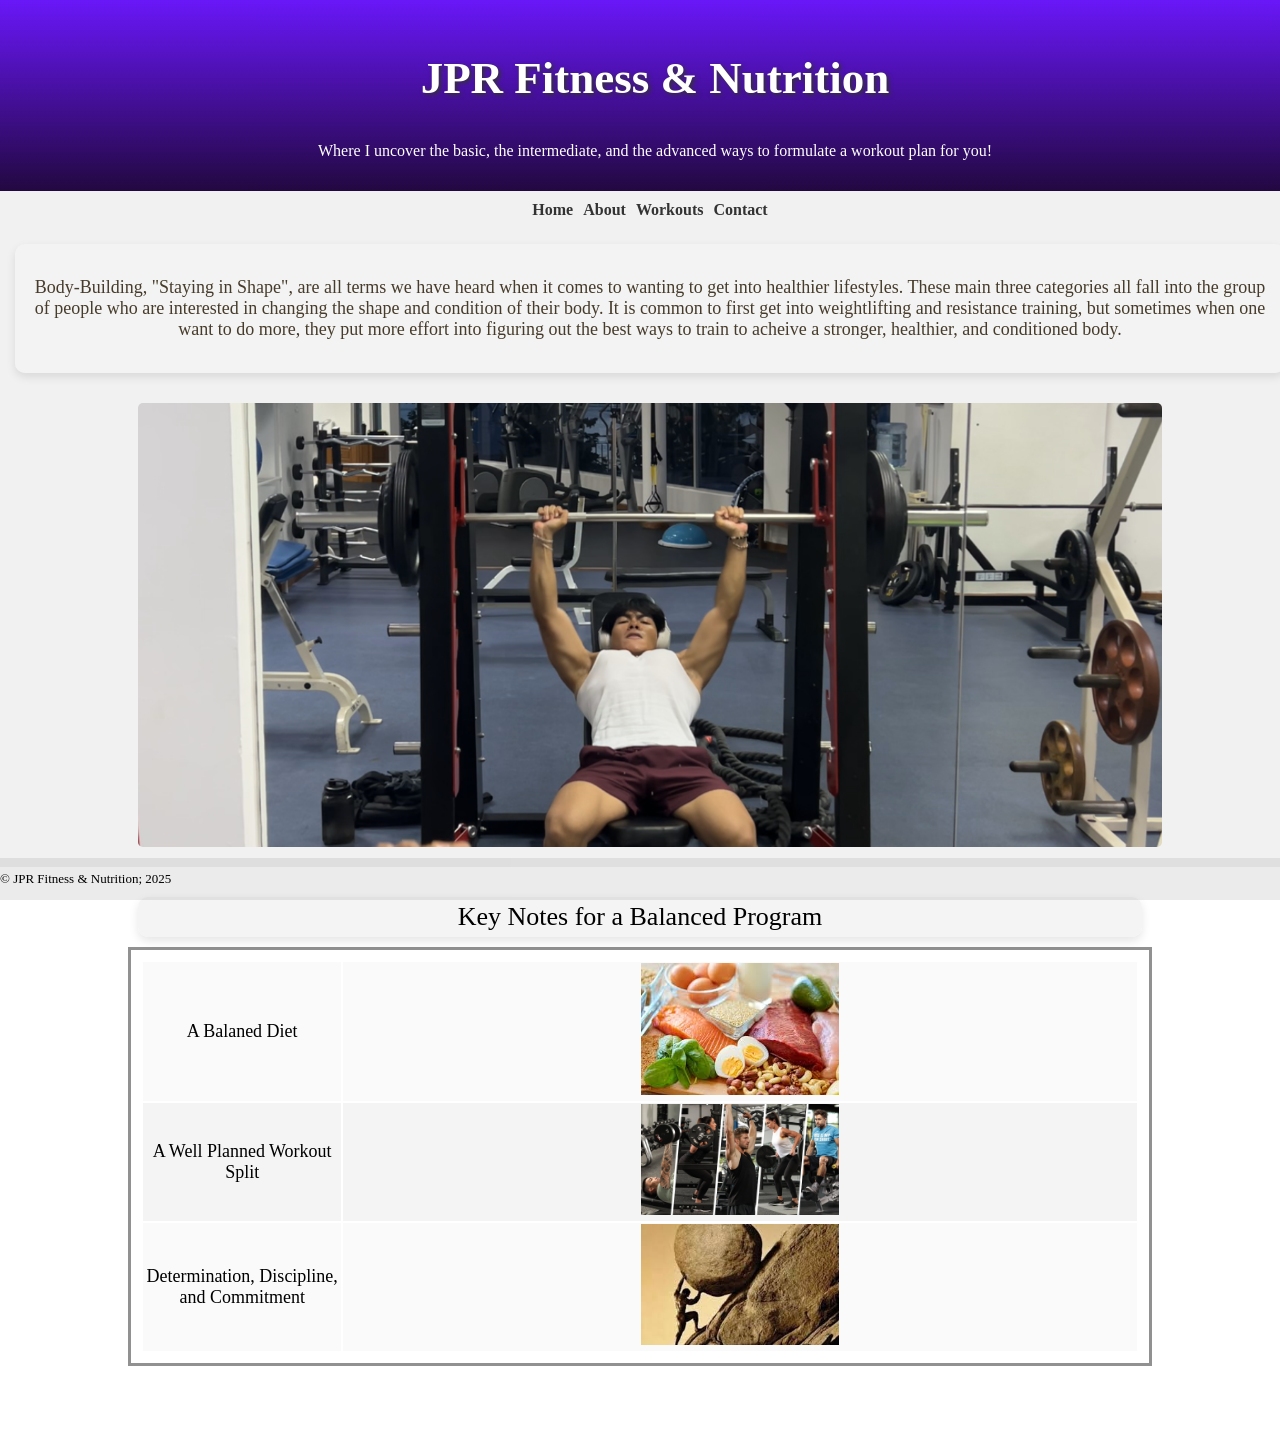
<file: index.html>
<!DOCTYPE html>
<html lang="en">
<head>
   <meta charset="UTF-8">
   <meta name="viewport" content="width=device-width, initial-scale=1">
   <title>Jericho Paolo Reyes Final project</title>
   <link rel="stylesheet" href="styles.css">
</head>
<body class="mainb">
    <section>
        <div class="Heading">
            <h1>JPR Fitness & Nutrition</h1>
            <p>Where I uncover the basic, the intermediate, and the advanced ways to formulate a workout plan for you!</p>
        </div>
    </section>

    <section>
        <span>
            <nav class="navigation">
                <a href="index.html">Home</a>
                <a href="about.html">About</a>
                <a href="workouts.html">Workouts</a>
                <a href="contact.html">Contact</a>
            </nav>
        </span>
    </section>

    <section>
        <div class="main">
            <span class="text">
                <p> Body-Building, "Staying in Shape", are all terms we have heard when it comes to wanting to get into healthier lifestyles.
                    These main three categories all fall into the group of people who are interested in changing the shape and condition of their body. It is common
                    to first get into weightlifting and resistance training, but sometimes when one want to do more, they put more effort into figuring out the best ways to train to acheive a stronger, healthier, and conditioned body.
                </p>
            </span>
            <div class="image-timeline">
                <img src="Screenshot 2025-04-24 124327.png" alt="Main Image of Weightlifting">
            </div>
        </div>
    </section>

    <section>
        <div>
            <table class="table">
                <caption>Key Notes for a Balanced Program</caption>
                <tr>
                    <td>
                        A Balaned Diet 
                    </td>
                    <td>
                        <img src="images for final project\images.jpeg" alt="diet">
                    </td>
                </tr>
                <tr>
                    <td>
                        A Well Planned Workout Split
                    </td>
                    <td>
                        <img src="images for final project\what-is-the-best-5-day-workout-split-593678.webp" alt="split">
                    </td>
                </tr>
                <tr>
                    <td>
                        Determination, Discipline, and Commitment 
                    </td>
                    <td>
                        <img src="images for final project\images (1).jpeg" alt="Determination">
                    </td>
                </tr>
            </table>
        </div>
    </section>
    <br>
    <br>
    <br>

    <span> 
        <footer>
            <p>&copy; JPR Fitness & Nutrition; 2025
            </p>
        </footer>
    </span>
</body>
</html>
</file>
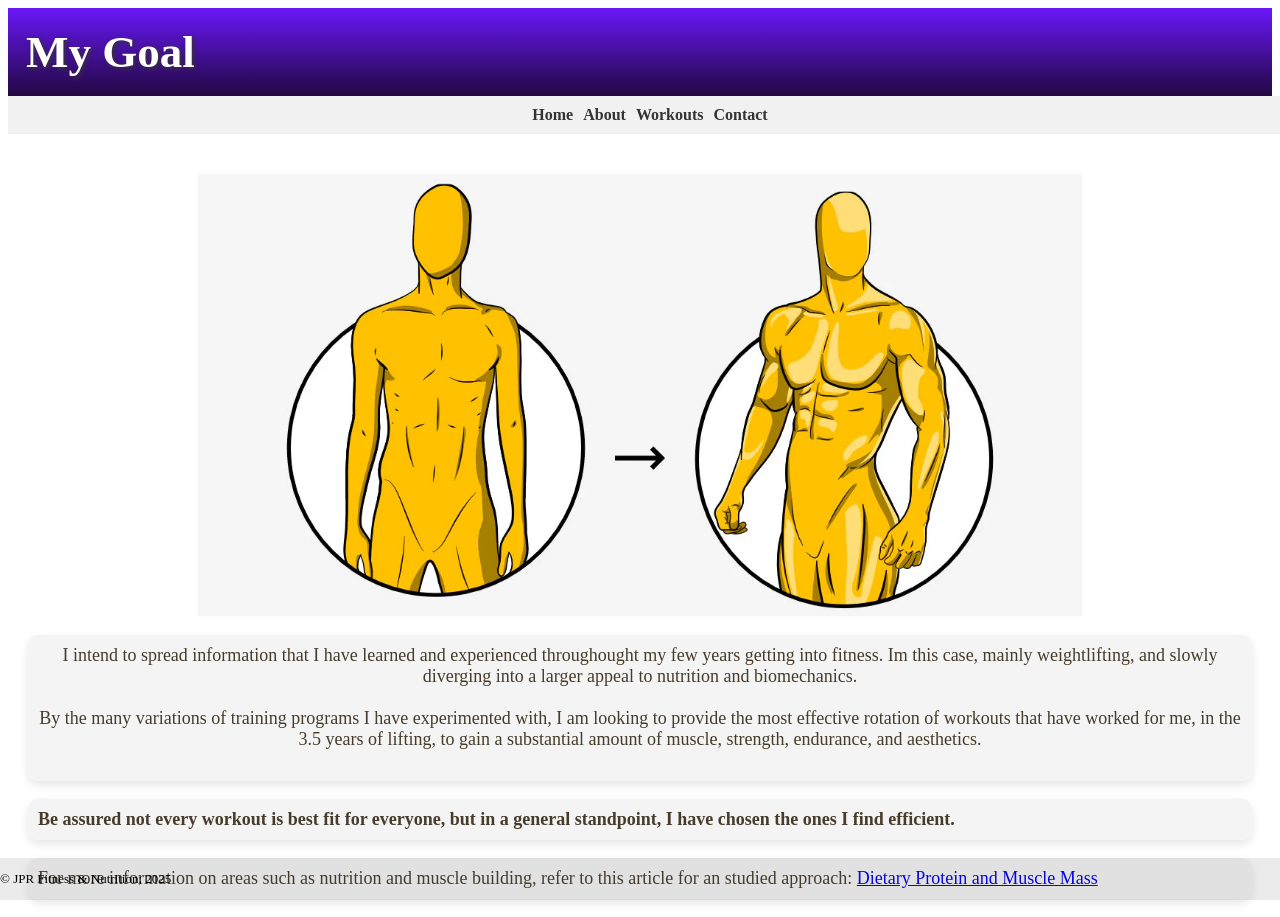
<file: about.html>
<!DOCTYPE html>
<html lang="en">
<head>
   <meta charset="UTF-8">
   <meta name="viewport" content="width=device-width, initial-scale=1">
   <title>About Page</title>
   <link rel="stylesheet" href="styles.css">
</head>
<body>
    <section class="about-main">
        <div>
            <h1>My Goal</h1>
            <section>
                <span>
                    <nav class="navigation-about">
                        <a href="index.html">Home</a>
                        <a href="about.html">About</a>
                        <a href="workouts.html">Workouts</a>
                        <a href="contact.html">Contact</a>
                    </nav>
                </span>
            </section>

            <section class="about-img">
                <div>
                    <img src="cover-photo-calisthenics-build-muscles.webp" alt="natural progression model">
                </div>
            </section>
            <p class="about-p1">
                I intend to spread information that I have learned and experienced throughought my few years getting into fitness. Im this case, mainly weightlifting, and slowly diverging into
                a larger appeal to nutrition and biomechanics.<br><br>
                 By the many variations of training programs I have experimented with, I am looking to provide the most effective rotation of workouts that 
                have worked for me, in the 3.5 years of lifting, to gain a substantial amount of muscle, strength, endurance, and aesthetics.<br><br>
            </p>
                 <p class="about-bold"> Be assured not every workout is best fit for everyone, but in a general standpoint, I have chosen the ones
                I find efficient.
                </p>
            <p class="about-p2">
                For more information on areas such as nutrition and muscle building, refer to this article for an studied approach: <a href="https://pmc.ncbi.nlm.nih.gov/articles/PMC6566799/">Dietary Protein and Muscle Mass</a>
            </p>
        </div>
    </section>

    <span> 
        <footer>
            <p>&copy; JPR Fitness & Nutrition; 2025
            </p>
        </footer>
    </span>
</body>
</html>
</file>
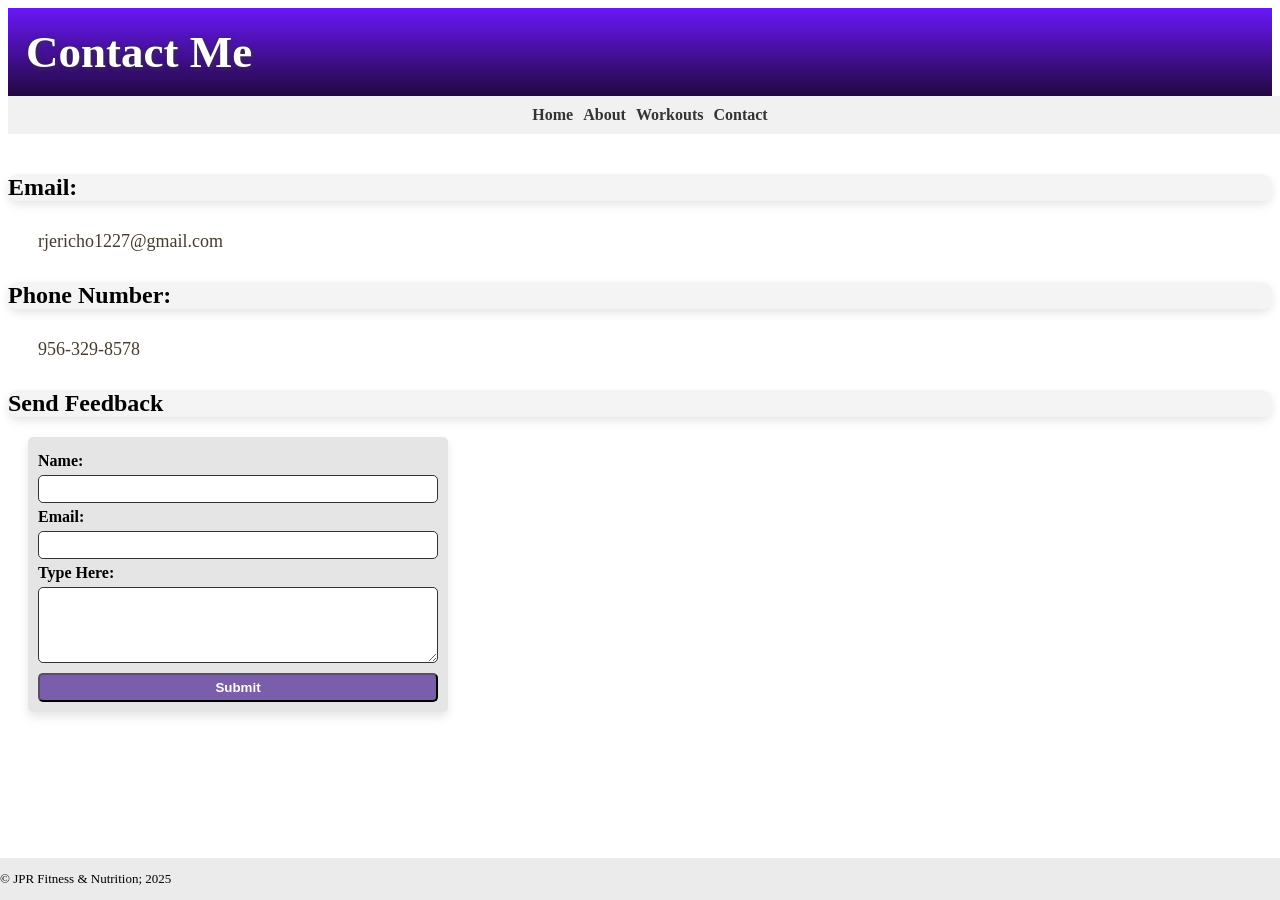
<file: contact.html>
<!DOCTYPE html>
<html lang="en">
<head>
   <meta charset="UTF-8">
   <meta name="viewport" content="width=device-width, initial-scale=1">
   <title>Contact Page</title>
   <link rel="stylesheet" href="styles.css">
</head>
<body>
    <section class="contact-main">
        <div>
            <h1>Contact Me</h1>
        <section>
             <span>
                 <nav class="navigation-about">
                    <a href="index.html">Home</a>
                    <a href="about.html">About</a>
                    <a href="workouts.html">Workouts</a>
                    <a href="contact.html">Contact</a>
                </nav>
            </span>
        </section>
            <h2 class="contact-header">
                Email:
            </h2>
            <p class="email">rjericho1227@gmail.com</p>
            <h2 class="contact-header">
                Phone Number:
            </h2>
            <p class="number">956-329-8578</p>
            
            <h2 class="contact-header">Send Feedback</h2>
            <form id="form">
                <label for="name">Name:</label>
                <input type="text" id="name" name="name" required>
                <label for="email">Email:</label>
                <input type="email" name="email" required>
                <label for="message">Type Here:</label>
                <textarea type="message" rows="4" required></textarea>

                <button type="submit">Submit</button>
                <p id="confirmed">Thank you for your feedback!</p>
            </form>
        </div>
    </section>

    
    <footer>
        <p>&copy; JPR Fitness & Nutrition; 2025
        </p>
    </footer>
    

    <script>
        document.querySelector("form").onsubmit=function(event){
            event.preventDefault();
            document.getElementById("confirmed").style.display = "block";
        };
    </script>
</body>
</html>
</file>
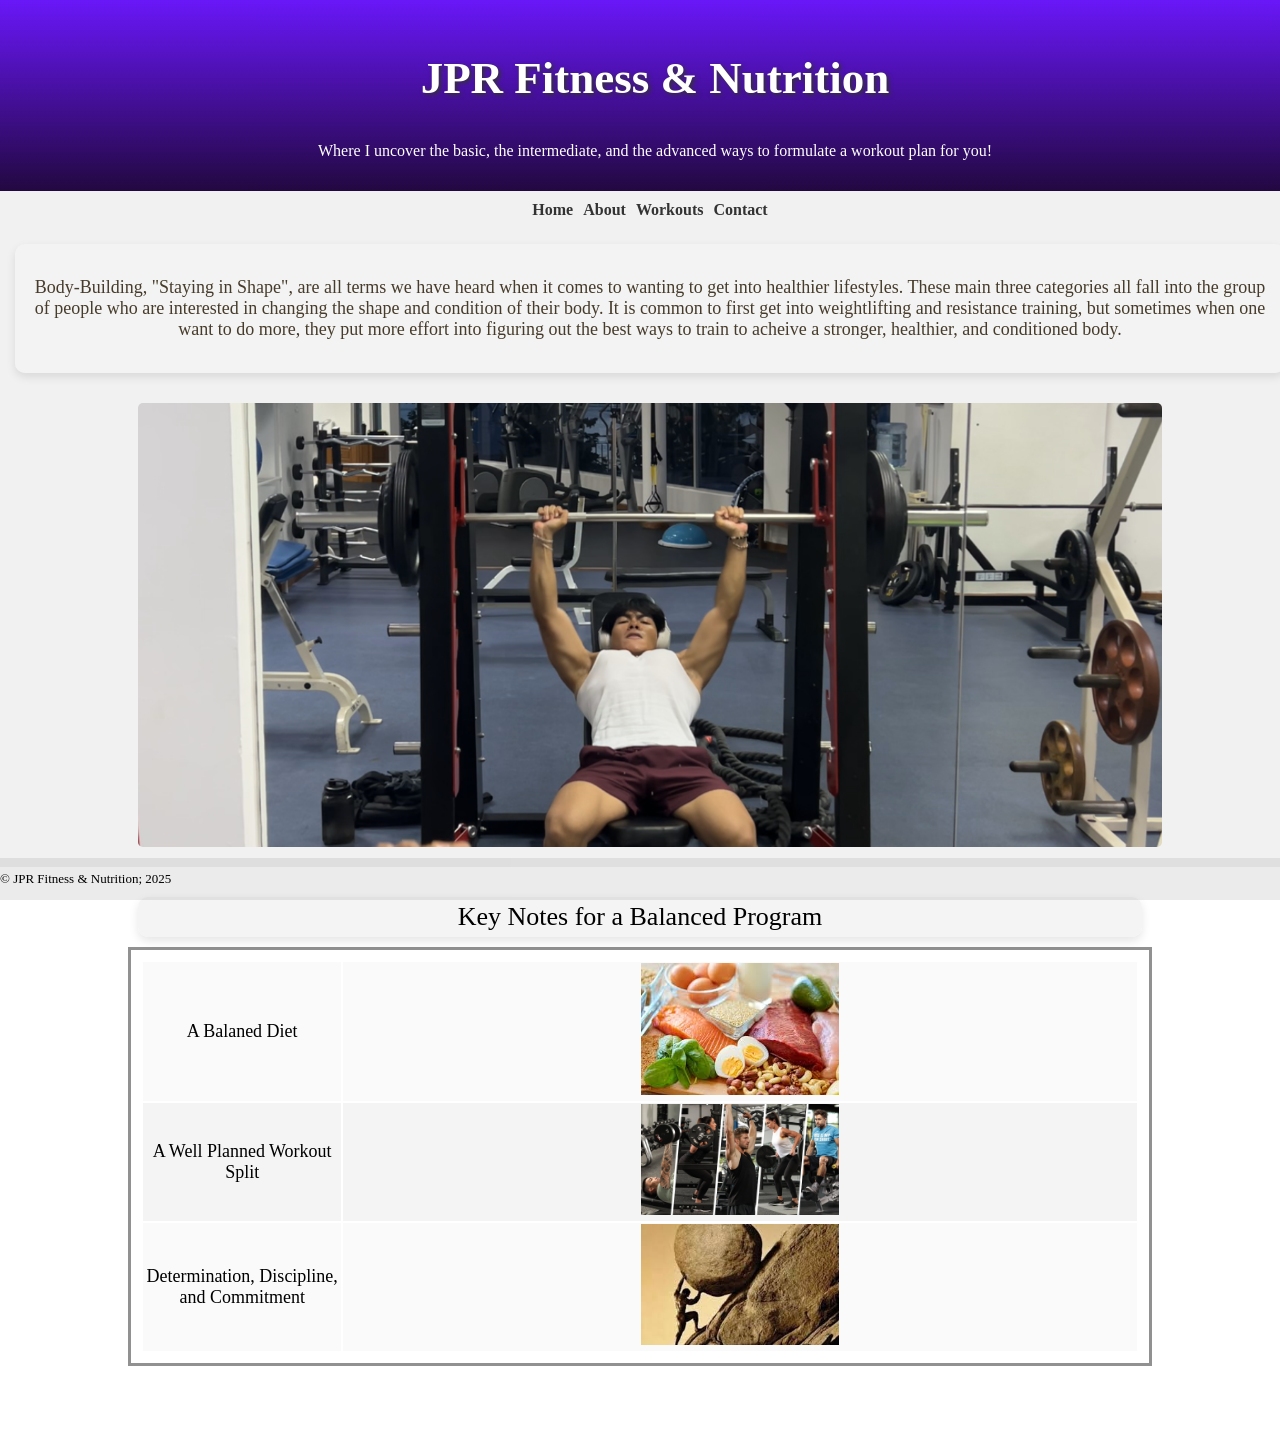
<file: main.html>
<!DOCTYPE html>
<html lang="en">
<head>
   <meta charset="UTF-8">
   <meta name="viewport" content="width=device-width, initial-scale=1">
   <title>Jericho Paolo Reyes Final project</title>
   <link rel="stylesheet" href="styles.css">
</head>
<body class="mainb">
    <section>
        <div class="Heading">
            <h1>JPR Fitness & Nutrition</h1>
            <p>Where I uncover the basic, the intermediate, and the advanced ways to formulate a workout plan for you!</p>
        </div>
    </section>

    <section>
        <span>
            <nav class="navigation">
                <a href="main.html">Home</a>
                <a href="about.html">About</a>
                <a href="workouts.html">Workouts</a>
                <a href="contact.html">Contact</a>
            </nav>
        </span>
    </section>

    <section>
        <div class="main">
            <span class="text">
                <p> Body-Building, "Staying in Shape", are all terms we have heard when it comes to wanting to get into healthier lifestyles.
                    These main three categories all fall into the group of people who are interested in changing the shape and condition of their body. It is common
                    to first get into weightlifting and resistance training, but sometimes when one want to do more, they put more effort into figuring out the best ways to train to acheive a stronger, healthier, and conditioned body.
                </p>
            </span>
            <div class="image-timeline">
                <img src="Screenshot 2025-04-24 124327.png" alt="Main Image of Weightlifting">
            </div>
        </div>
    </section>

    <section>
        <div>
            <table class="table">
                <caption>Key Notes for a Balanced Program</caption>
                <tr>
                    <td>
                        A Balaned Diet 
                    </td>
                    <td>
                        <img src="images for final project\images.jpeg" alt="diet">
                    </td>
                </tr>
                <tr>
                    <td>
                        A Well Planned Workout Split
                    </td>
                    <td>
                        <img src="images for final project\what-is-the-best-5-day-workout-split-593678.webp" alt="split">
                    </td>
                </tr>
                <tr>
                    <td>
                        Determination, Discipline, and Commitment 
                    </td>
                    <td>
                        <img src="images for final project\images (1).jpeg" alt="Determination">
                    </td>
                </tr>
            </table>
        </div>
    </section>
    <br>
    <br>
    <br>

    <span> 
        <footer>
            <p>&copy; JPR Fitness & Nutrition; 2025
            </p>
        </footer>
    </span>
</body>
</html>
</file>
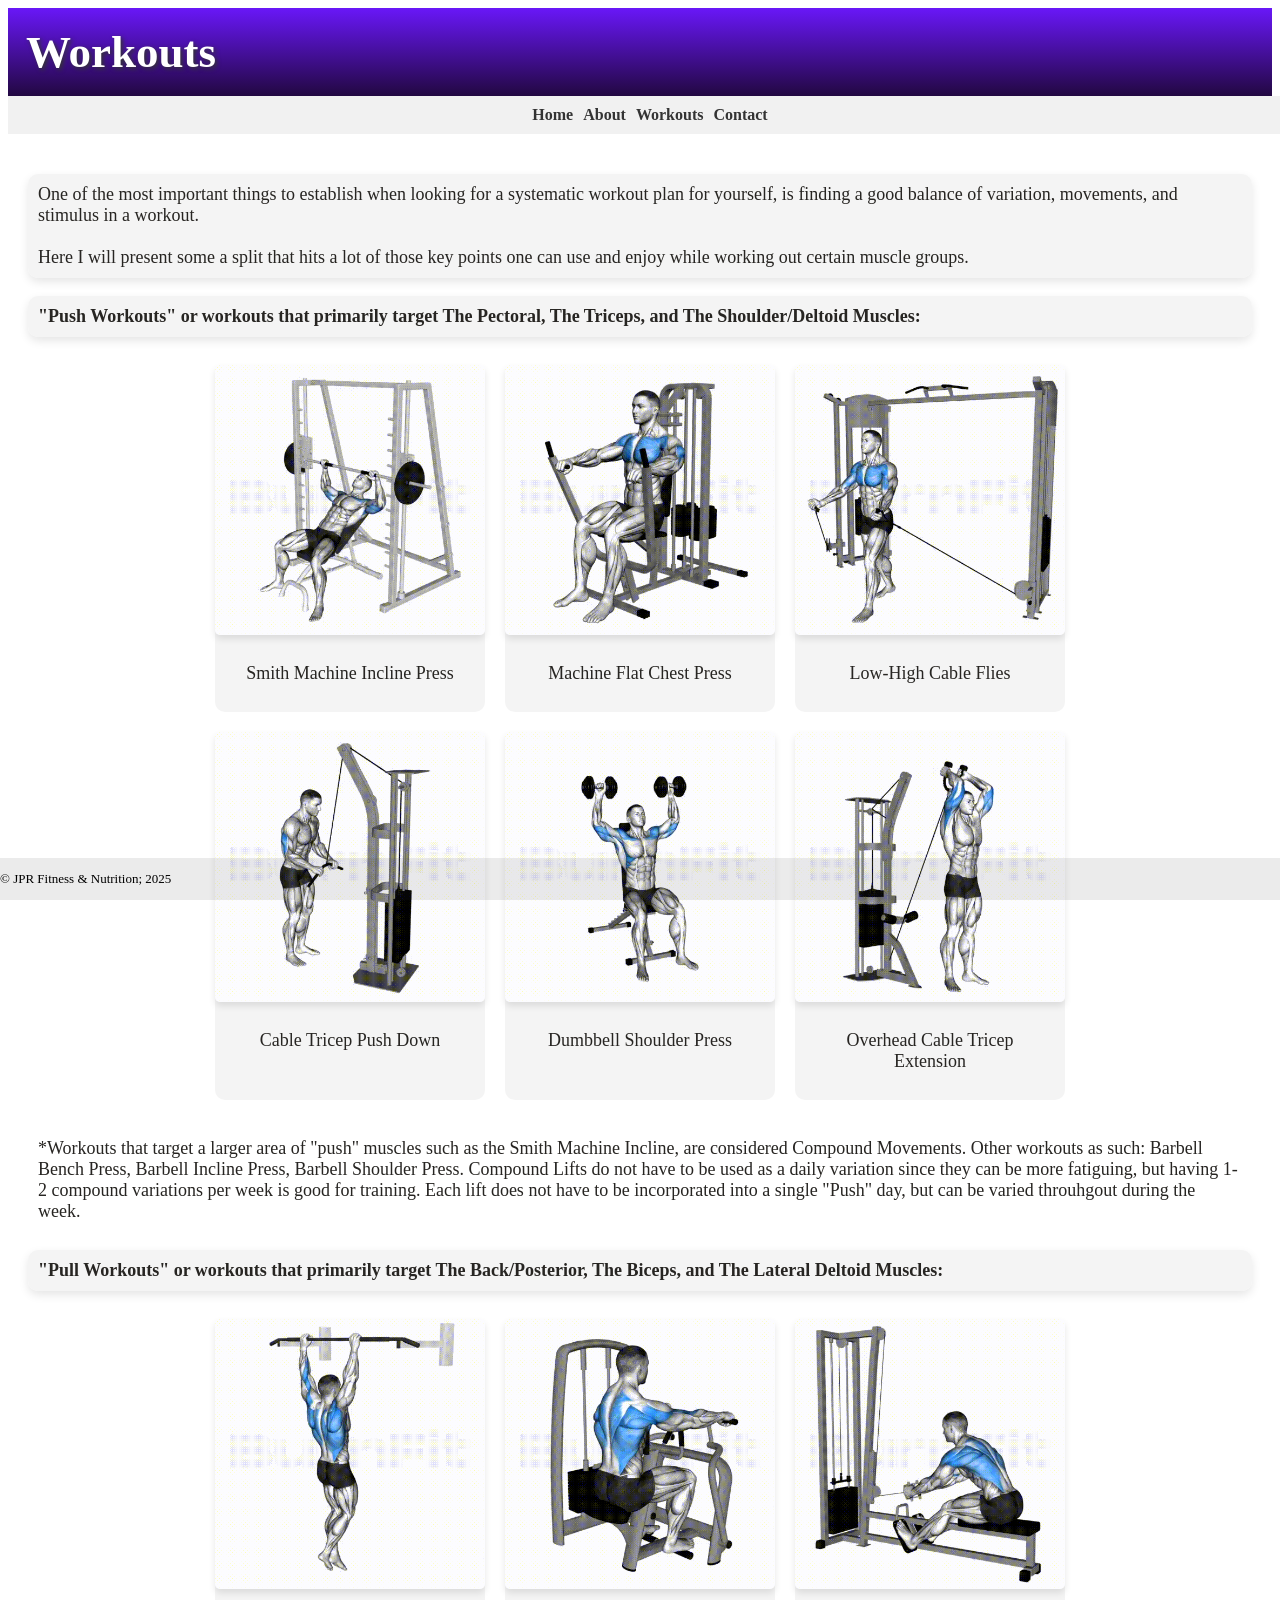
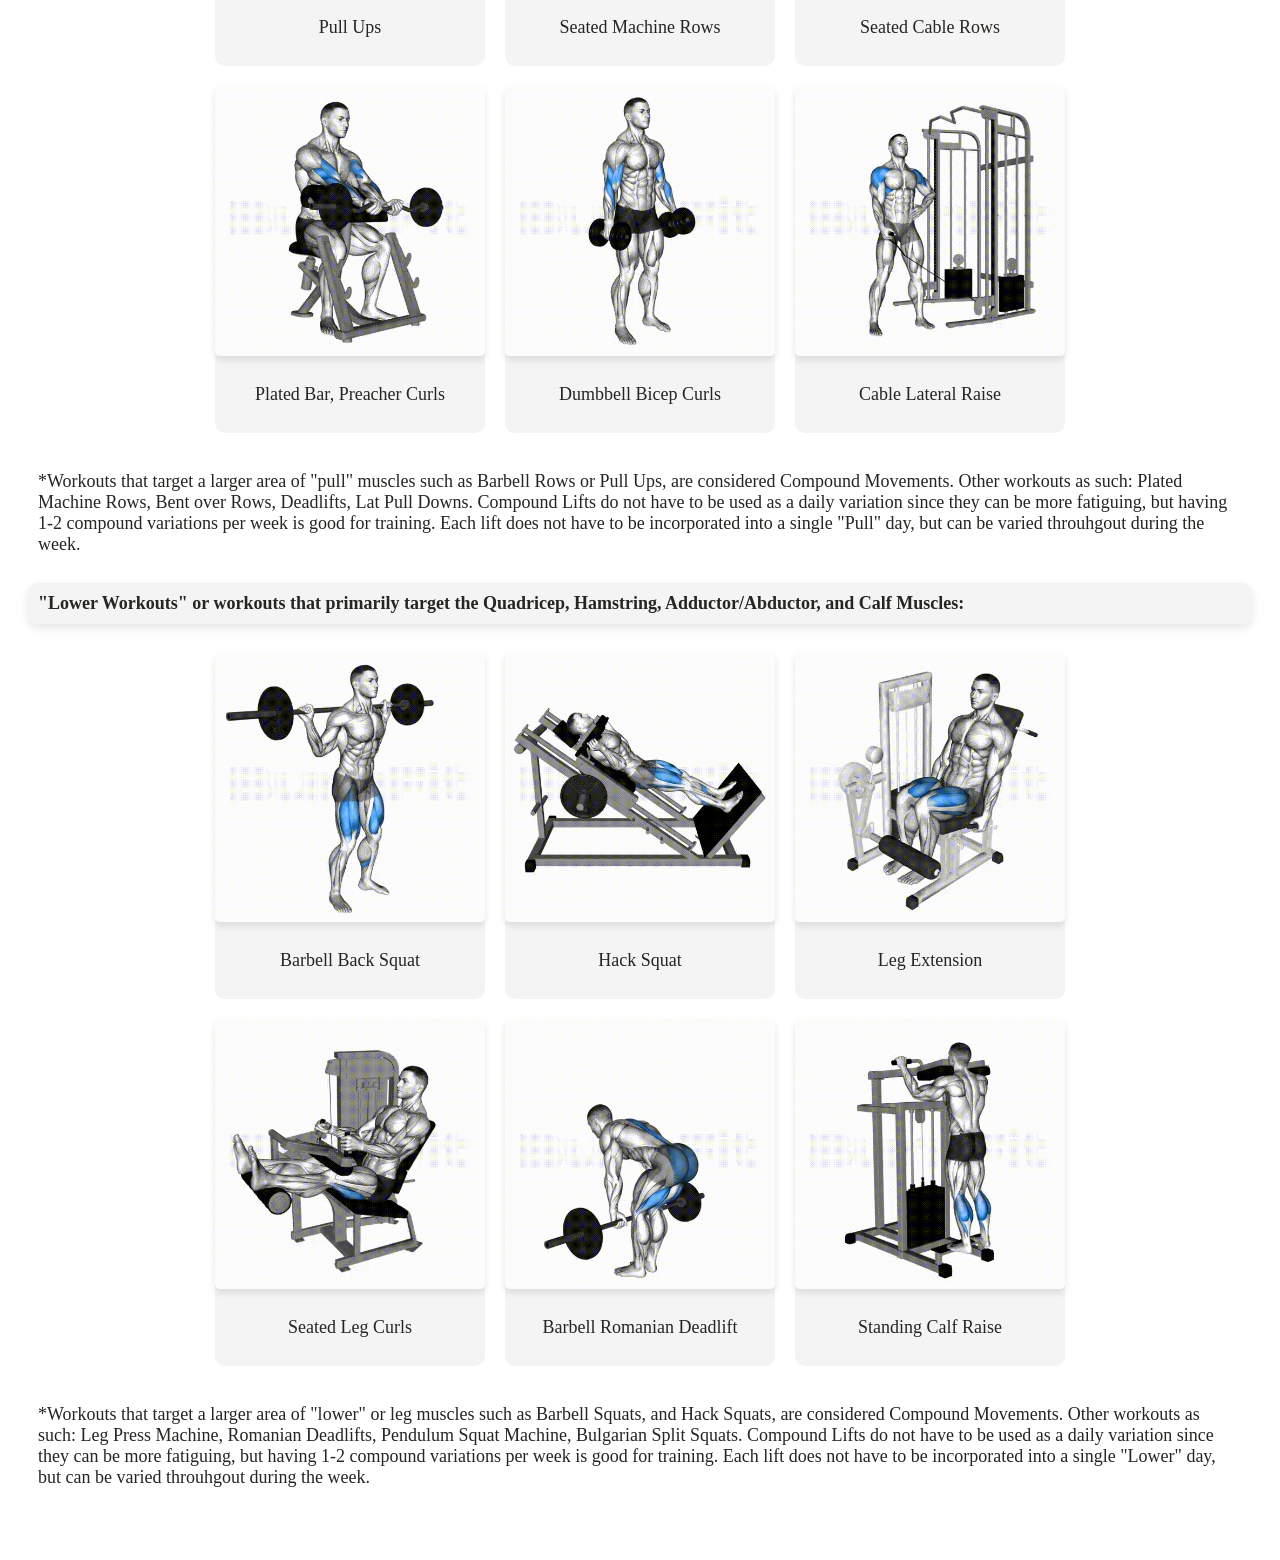
<file: workouts.html>
<!DOCTYPE html>
<html lang="en">
<head>
   <meta charset="UTF-8">
   <meta name="viewport" content="width=device-width, initial-scale=1">
   <title>Workouts Page</title>
   <link rel="stylesheet" href="styles.css">
</head>
<body>
    <section class="work-main">
        <div>
            <h1>Workouts</h1>
        <section>
             <span>
                 <nav class="navigation-about">
                    <a href="index.html">Home</a>
                    <a href="about.html">About</a>
                    <a href="workouts.html">Workouts</a>
                    <a href="contact.html">Contact</a>
                </nav>
            </span>
        </section>
            <p class="work-p1">
                One of the most important things to establish when looking for a systematic workout plan for yourself, is finding a good balance of variation, movements, and stimulus in a workout.
               <br> <br> Here I will present some a split that hits a lot of those key points one can use and enjoy while working out certain muscle groups.
            </p>
            <p class="work-p2">
                "Push Workouts" or workouts that primarily target The Pectoral, The Triceps, and The Shoulder/Deltoid Muscles:
            </p>
            <div id="work-img">
                <div class="work-img-p">
                    <img src="images for final project\SM_INC_PRESS.gif" onclick="showEnlarged(this)" alt="incline press">
                        <p id="imgp">Smith Machine Incline Press</p>
                </div>
                <div class="work-img-p">
                    <img src="images for final project\CHEST_PRESS_MC.gif" onclick="showEnlarged(this)" alt="chest press">
                        <p>Machine Flat Chest Press</p>
                </div>
                <div class="work-img-p">
                    <img src="images for final project\LP_CABLE_FLY.gif" onclick="showEnlarged(this)" alt="cable flies">
                        <p>Low-High Cable Flies</p>
                </div>
                <div class="work-img-p">
                    <img src="images for final project\CABLE_PUSH_DOWN.gif" onclick="showEnlarged(this)" alt="push downs">
                        <p>Cable Tricep Push Down</p>
                </div>
                <div class="work-img-p">
                    <img src="images for final project\SEAT_DB_SHD_PRESS.gif" onclick="showEnlarged(this)" alt="shoulder press">
                        <p>Dumbbell Shoulder Press</p>
                </div>
                <div class="work-img-p">
                    <img src="images for final project\CABLE_OHT_EXT.gif" onclick="showEnlarged(this)" alt="overhead extension">
                        <p>Overhead Cable Tricep Extension</p>
                </div>
            </div>
                <p class="push-text">
                    *Workouts that target a larger area of "push" muscles such as the Smith Machine Incline, are considered Compound Movements.
                    Other workouts as such: Barbell Bench Press, Barbell Incline Press, Barbell Shoulder Press.
                    Compound Lifts do not have to be used as a daily variation since they can be more fatiguing, but having 1-2 compound variations per week is good for training.
                    Each lift does not have to be incorporated into a single "Push" day, but can be varied throuhgout during the week.
                        
                </p>
            <p class="work-p3">
                "Pull Workouts" or workouts that primarily target The Back/Posterior, The Biceps, and The Lateral Deltoid Muscles:
            </p>
            <div id="work-img">
                <div class="work-img-p">
                    <img src="images for final project\PULL_UP.gif" onclick="showEnlarged(this)" alt="pull ups">
                    <p>Pull Ups</p>
                </div>
                <div class="work-img-p">
                    <img src="images for final project\MC_LOW.gif" onclick="showEnlarged(this)" alt="machine row">
                    <p>Seated Machine Rows</p>
                </div>
                <div class="work-img-p">
                    <img src="images for final project\SEATED_CABLE_ROW.gif" onclick="showEnlarged(this)" alt="cable rows">
                    <p>Seated Cable Rows</p>
                </div>
                <div class="work-img-p">
                    <img src="images for final project\EZ_PREA_CURL.gif" onclick="showEnlarged(this)" alt="preacher curls">
                    <p>Plated Bar, Preacher Curls</p>
                </div>
                <div class="work-img-p">
                    <img src="images for final project\DB_BC_CURL.gif" onclick="showEnlarged(this)" alt="bicep curls">
                    <p>Dumbbell Bicep Curls</p>
                </div>
                <div class="work-img-p">
                    <img src="images for final project\OA_CABLE_LAT_RAISE.gif" onclick="showEnlarged(this)" alt="lateral raise">
                    <p>Cable Lateral Raise</p>
                </div>
            </div>
                <p class="push-text">
                    *Workouts that target a larger area of "pull" muscles such as Barbell Rows or Pull Ups, are considered Compound Movements.
                    Other workouts as such: Plated Machine Rows, Bent over Rows, Deadlifts, Lat Pull Downs.
                    Compound Lifts do not have to be used as a daily variation since they can be more fatiguing, but having 1-2 compound variations per week is good for training.
                    Each lift does not have to be incorporated into a single "Pull" day, but can be varied throuhgout during the week.
                </p>
            <p class="work-p4">
                "Lower Workouts" or workouts that primarily target the Quadricep, Hamstring, Adductor/Abductor, and Calf Muscles:
            </p>
            <div id="work-img">
                <div class="work-img-p">
                    <img src="images for final project\BB_BSQT.gif" onclick="showEnlarged(this)" alt="Back Squat">
                    <p>Barbell Back Squat</p>
                </div>
                <div class="work-img-p">
                    <img src="images for final project\HACK_SQT.gif" onclick="showEnlarged(this)" alt="Hack Squat">
                    <p>Hack Squat</p>
                </div>
                <div class="work-img-p">
                    <img src="images for final project\LGE_EXT.gif" onclick="showEnlarged(this)" alt="leg extensions">
                    <p>Leg Extension</p>
                </div>
                <div class="work-img-p">
                    <img src="images for final project\SEAT_LEG_CURL.gif" onclick="showEnlarged(this)" alt="leg curls">
                    <p>Seated Leg Curls</p>
                </div>
                <div class="work-img-p">
                    <img src="images for final project\RM_BB_DL.gif" onclick="showEnlarged(this)" alt="RDL">
                    <p>Barbell Romanian Deadlift</p>
                </div>
                <div class="work-img-p">
                    <img src="images for final project\STD_CALF_RAISE.gif" onclick="showEnlarged(this)" alt="calve raises">
                    <p>Standing Calf Raise</p>
                </div>
            </div>
            <p class="push-text">
                *Workouts that target a larger area of "lower" or leg muscles such as Barbell Squats, and Hack Squats, are considered Compound Movements.
                Other workouts as such: Leg Press Machine, Romanian Deadlifts, Pendulum Squat Machine, Bulgarian Split Squats.
                Compound Lifts do not have to be used as a daily variation since they can be more fatiguing, but having 1-2 compound variations per week is good for training.
                Each lift does not have to be incorporated into a single "Lower" day, but can be varied throuhgout during the week.
            </p>
        </div>
    </section>
    <div class="enlarged" id="enlarged" onclick="closeEnlarged(event)">
        <div class="enlarged-content">
            <img id="enlarged-img">
            <p id="enlarged-text"></p>
        </div>
    </div>
    <br>
    <br>
    
        <footer>
            <p>&copy; JPR Fitness & Nutrition; 2025
            </p>
        </footer>
    
    <script>
        function showEnlarged(image){
            let enlarged = document.getElementById("enlarged");
            let enlargedImg = document.getElementById("enlarged-img");
            let enlargedText = document.getElementById("enlarged-text");
            enlargedText.textContent = image.getAttribute("imgp");
            enlargedImg.src = image.src;
            enlarged.style.display = "flex";
        }
        function closeEnlarged(event) {
            let enlarged = document.getElementById("enlarged");
            let enlargedImg = document.getElementById("enlarged-img");
            let enlargedText = document.getElementById("enlarged-text");
            if (event.target !== enlargedImg && event.target !== enlargedText) {
                enlarged.style.display = "none";
            }
        }
    </script>
</body>
</html>
</file>
<file: styles.css>
.mainb{
    margin: 0;
    font-family: 'Times New Roman', Times, serif;
    display: grid;
    grid-template-rows: auto auto 1fr;
    min-height: 100vh;
}
.Heading{
    background: linear-gradient(rgb(105, 23, 248), rgb(34, 8, 65));
    color: white;
    padding: 15px;
    text-align: center;
    width: 100%;
}
.Heading h1{
    font-size: 45px;
    text-shadow: 2px 2px 4px #333;
}
.navigation{
    background-color: #f1f1f1;
    padding: 10px;
    display: flex;
    flex-wrap: wrap;
    justify-content: center;
    gap: 10px;
    width: 100%;
}
.navigation-about{
    background-color: #f1f1f1;
    padding: 10px;
    display: flex;
    flex-wrap: wrap;
    justify-content: center;
    gap: 10px;
    width: 100%;
}
nav a{
    font-weight: bold;
    color: #333;
    text-decoration: none;
}
.main{
    display: grid;
    grid-template-columns: 1fr;
    gap: 15px;
    background-color: #f1f1f1;
    width: 100%;
    padding: 10px;
}
.text{
   margin: 5px;
   padding: 15px;
    font-size: 18px;
    text-align: center;
    background: rgba(243, 243, 243, 0.9);
    border-radius: 10px;
    box-shadow: 0 4px 10px rgba(0, 0, 0, 0.1);
    color: rgb(71, 60, 43);

}
.image-timeline img{
    width: 80%;
    height: auto;
    border-radius: 5px;
    display: block;
    margin: 10px auto;
    
}

.table{
    border: 3px solid #919191;
    margin: 20px auto;
    padding: 10px;
    width: 80%;
    height: auto;
   gap: 10px;
}
tr:nth-child(even){
    background-color: rgba(149, 149, 149, 0.1);
}

tr:nth-child(odd){
    background-color: rgba(207, 207, 207, 0.1);
    
}
td{
    margin: 3px;
    align-content: center;
    text-align: center;
    font-size:18px;
   
}
caption{
    background: rgba(243, 243, 243, 0.9);
    border-radius: 10px;
    box-shadow: 0 4px 10px rgba(0, 0, 0, 0.1);
    font-size: 26px;
    margin: 10px;
    padding: 5px;
}
.table img{
    width: 25%;
    height: auto;
}


/* ABOUT PAGE CONTENT
*/
.about-main{
    width: 100%;
}
.about-main nav{
    margin-bottom: 40px;
}
.about-main h1{
    background: linear-gradient(rgb(105, 23, 248), rgb(34, 8, 65));
    color: white;
    padding: 18px;
    margin: 0;
    font-size: 45px;
    text-shadow: 2px 2px 4px #333;
}
.about-main p{
    font-size: 18px;
    margin-left: 20px;
    margin-right: 20px;
    padding: 10px;
    background: rgba(243, 243, 243, 0.9);
    border-radius: 10px;
    box-shadow: 0 4px 10px rgba(0, 0, 0, 0.1);
    color: rgb(71, 60, 43);
}
.about-bold{
    font-weight: bold;
    text-align: center;
    display: flex;

}
.about-p1{
    text-align: center;
    display: flex;
}
.about-p2{
    font-size: 10px;
}
.about-img img{
    width: 70%;
    display: block;
    flex-wrap: wrap;
    margin: auto;
    
}

/* WORKOUT PAGE CONTENT
*/
.work-main{
    width: 100%;
}
.work-main nav{
    margin-bottom: 40px;
}
.work-main h1{
    background: linear-gradient(rgb(105, 23, 248), rgb(34, 8, 65));
    color: white;
    padding: 18px;
    margin: 0;
    font-size: 45px;
    text-shadow: 2px 2px 4px #333;
}
.work-main p{
    font-size: 18px;
    margin-left: 20px;
    margin-right: 20px;
    padding: 10px;
    color: rgb(39, 37, 34);
}
.work-p1{
    background: rgba(243, 243, 243, 0.9);
    border-radius: 10px;
    box-shadow: 0 4px 10px rgba(0, 0, 0, 0.1);
}
.work-p2, .work-p3, .work-p4 {
    background: rgba(243, 243, 243, 0.9);
    border-radius: 10px;
    box-shadow: 0 4px 10px rgba(0, 0, 0, 0.1);
    font-weight: bold;
}
.work-img-p{
    display: flex;
    flex-direction: column;
    align-items: center;
    background: rgba(243, 243, 243, 0.9);
    border-radius: 10px;
    text-align: center;
}
#work-img{
    display: grid;
    grid-template-columns: 1fr 1fr 1fr;
    gap: 20px;
    max-width: 850px;
    margin: 15px auto;
    padding: 10px;
    justify-items: center;
    
}
#work-img img{
    width: 100%;
    height: auto;
    border-radius: 5px;
    box-shadow: 0 4px 7px rgba(0, 0, 0, 0.10);

    animation-fill-mode: forwards;
    transition: all 170ms ease-in-out;
}
#work-img img:hover{
    transform: scale(1.09,1.1);

}

#enlarged{
    display: none;
    position: fixed;
    top: 0;
    left: 0;
    width: 100%;
    height: 100%;
    background: rgba(0, 0, 0, 0.7);
    backdrop-filter: blur(8px);
    justify-content: center;
    align-items:center;
    
}
.enlarged-content{
    background: white;
    padding: 20px;
    border-radius: 10px;
    text-align: center;
    max-width: 90%;
    
}
.enlarged-content img{
    max-width: 500px;
    height: auto;
    border-radius: 10px;
    
}


/*CONTACT PAGE CONTENT
*/
.contact-main{
    width: 100%;
}
.contact-main nav{
    margin-bottom: 40px;
}
.contact-main h1{
    background: linear-gradient(rgb(105, 23, 248), rgb(34, 8, 65));
    color: white;
    padding: 18px;
    margin: 0;
    font-size: 45px;
    text-shadow: 2px 2px 4px #333;
}
.contact-main p{
    font-size: 18px;
    margin-left: 20px;
    margin-right: 20px;
    padding: 10px;
    color: rgb(71, 60, 43);
}
.email, .number{
    font-size: 18px;
}
.contact-header{
    background: rgba(243, 243, 243, 0.9);
    border-radius: 10px;
    box-shadow: 0 4px 10px rgba(0, 0, 0, 0.1);
}
#form{
    display: flex;
    flex-direction: column;
    max-width: 400px;
    background: rgba(0, 0, 0, 0.1);
    margin: 20px;
    padding: 10px;
    border-radius: 5px;
    box-shadow: 0 5px 10px rgba(0, 0, 0, 0.1);
}
#form label{
    margin-top: 5px;
    font-weight: bold;
}
#form input, #form textarea{
    margin-top: 5px;
    padding: 5px;
    font-size: 14px;
    border: 1px solid #333;
    border-radius: 5px;
}
#form button{
    margin-top: 10px;
    padding: 5px;
    background-color: rgb(122, 94, 171);
    color: white;
    border-radius: 5px;
    font-weight: bold;
}
#form button:hover{
    background-color: rgb(105, 23, 248);
}

#confirmed{
    display: none;
    margin-top: 5px;
    color: black;
    font-weight: bold;
    
}
/* FOOTER CONTENT
*/
footer{
    background: rgba(62, 62, 62, 0.1);
    position: fixed;
    bottom: 0;
    left: 0;
    width: 100%;
    padding: 0px;
    font-size: 13px;
}

@media (max-width: 768px) {
    .content{
        grid-template-columns: 100%;
    }
    nav{
        align-items: center;
        flex-direction: column;
    }
    #work-img{
        grid-template-columns: 1fr 1fr;
    }
}
@media (max-width: 480px){
    .content{
        grid-template-columns: 100%;
    }
    nav{
        align-items: center;
        flex-direction: column;
    }
    #work-img{
        grid-template-columns: 1fr;
    }
}
</file>
